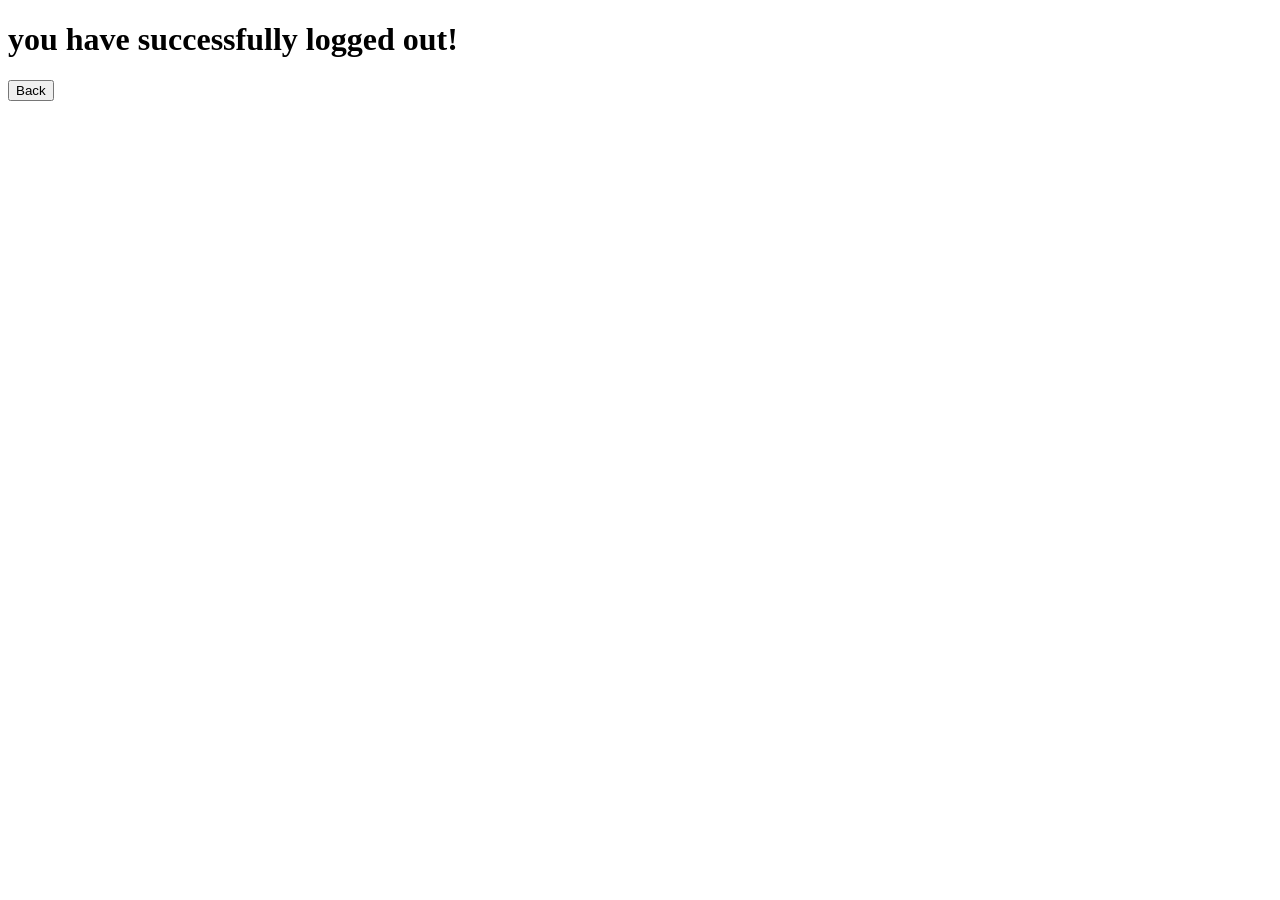
<file: templates/registration/logout.html>
<!DOCTYPE html>
<html lang="en">
<head>
    <meta charset="UTF-8">
    <meta name="viewport" content="width=device-width, initial-scale=1.0">
    <title>logout page</title>
</head>
<body>
     <h1>you have successfully logged out!</h1>

     <a href="{% url 'homepage' %}"><button type="button">Back</button></a>

     <!-- <a href="/"><button type="button">Back</button></a> -->
</body>
</html>
</file>
